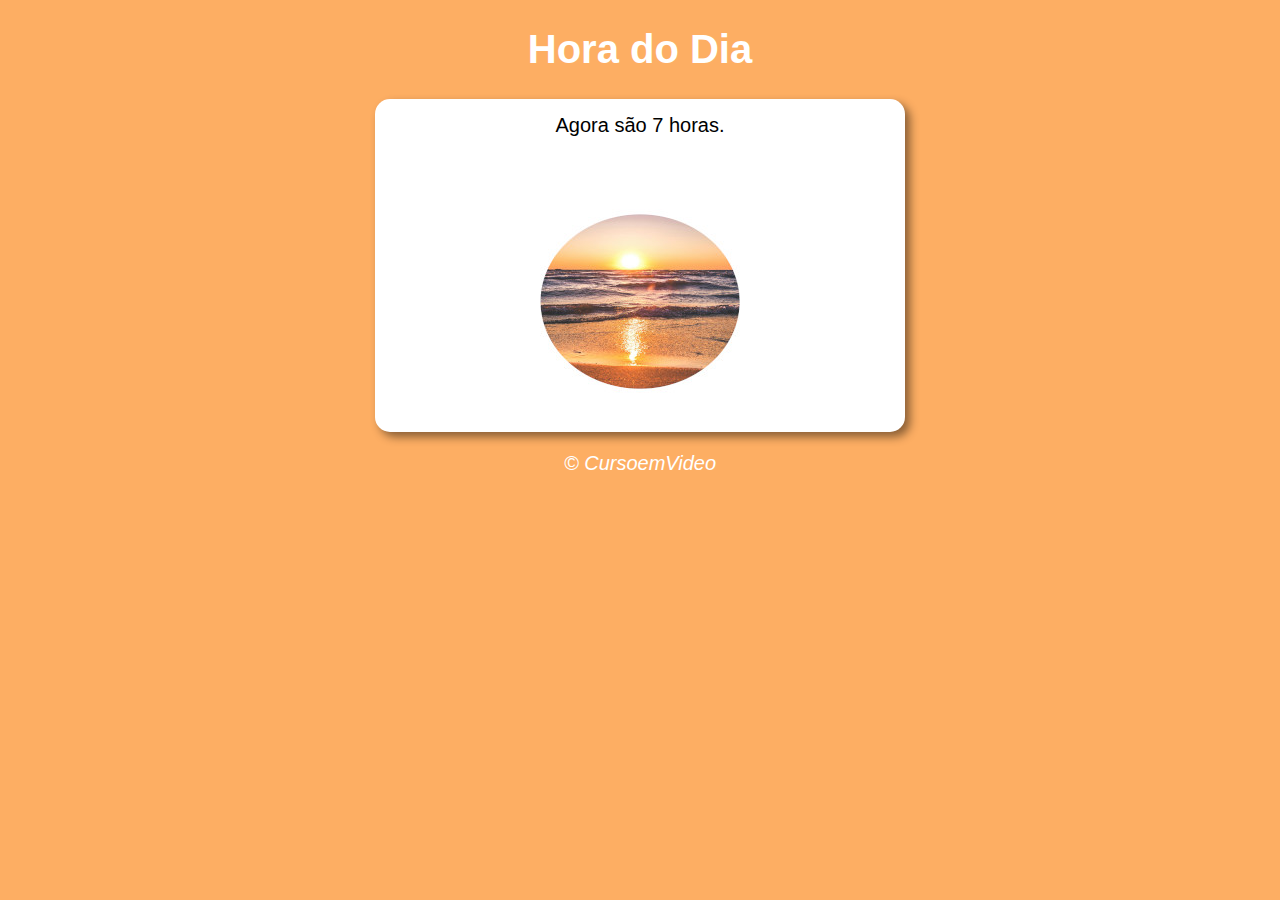
<file: exercicios/exercicio01/index.html>
<!DOCTYPE html>
<html lang="pt-br">
<head>
    <meta charset="UTF-8">
    <meta name="viewport" content="width=device-width, initial-scale=1.0">
    <link rel="stylesheet" href="estilos/style.css">
    <title>Hora do Dia</title>
</head>
<body onload="carregar()">
    <header>
        <h1>Hora do Dia</h1>
    </header>
    <section>
        <div id="msg">
            MENSAGEM
        </div>
        <div id="foto">
                <img id="imagem" src="./imagens/fotomanha.jpg" alt="foto do sol nascendo">
        </div>
    </section>
    <footer>
        <p>&copy; CursoemVideo</p>
    </footer>
    <script src="jscript/script.js"></script>
</body>
</html>
</file>
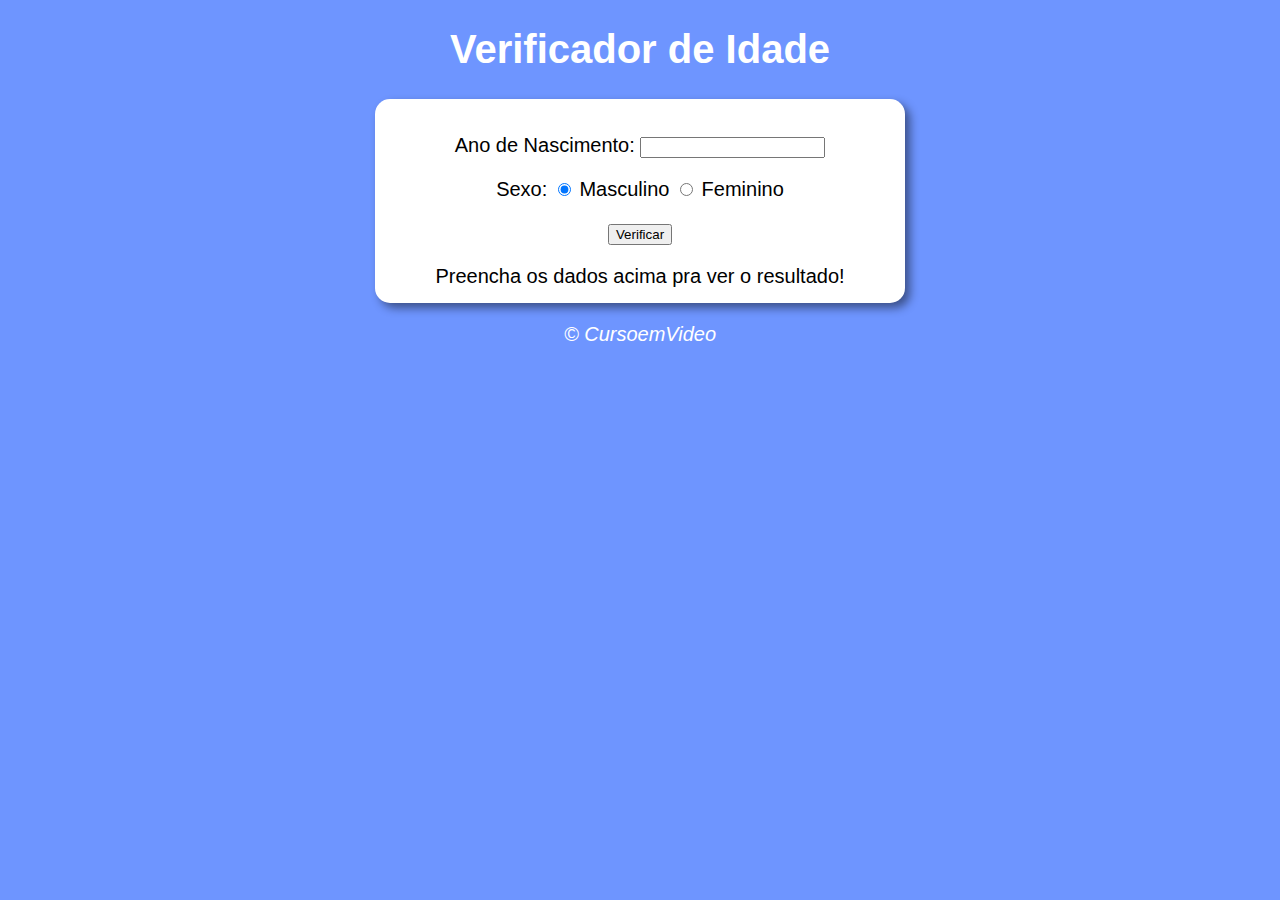
<file: exercicios/exercicio02/index.html>
<!DOCTYPE html>
<html lang="pt-br">
<head>
    <meta charset="UTF-8">
    <meta name="viewport" content="width=device-width, initial-scale=1.0">
    <link rel="stylesheet" href="estilos/style.css">
    <title>Verificador de Idade</title>
</head>
<body>
    <header>
        <h1>Verificador de Idade</h1>
    </header>
    <section>
        <div>
            <p>Ano de Nascimento:
                <input type="number" name="txtano" id="txtano" min="0">     
            </p>
            <p>Sexo:
                <input type="radio" name="radsex" id="masc" checked>
                <label for="masc">Masculino</label>
                <input type="radio" name="radsex" id="fem">
                <label for="fem">Feminino</label>
            </p>
            <p>
                <input type="button" value="Verificar" onclick="verificar()">
            </p>
        </div>
        <div id="res">
                Preencha os dados acima pra ver o resultado!
        </div>
    </section>
    <footer>
        <p>&copy; CursoemVideo</p>
    </footer>
    <script src="jscript/script.js"></script>
</body>
</html>
</file>
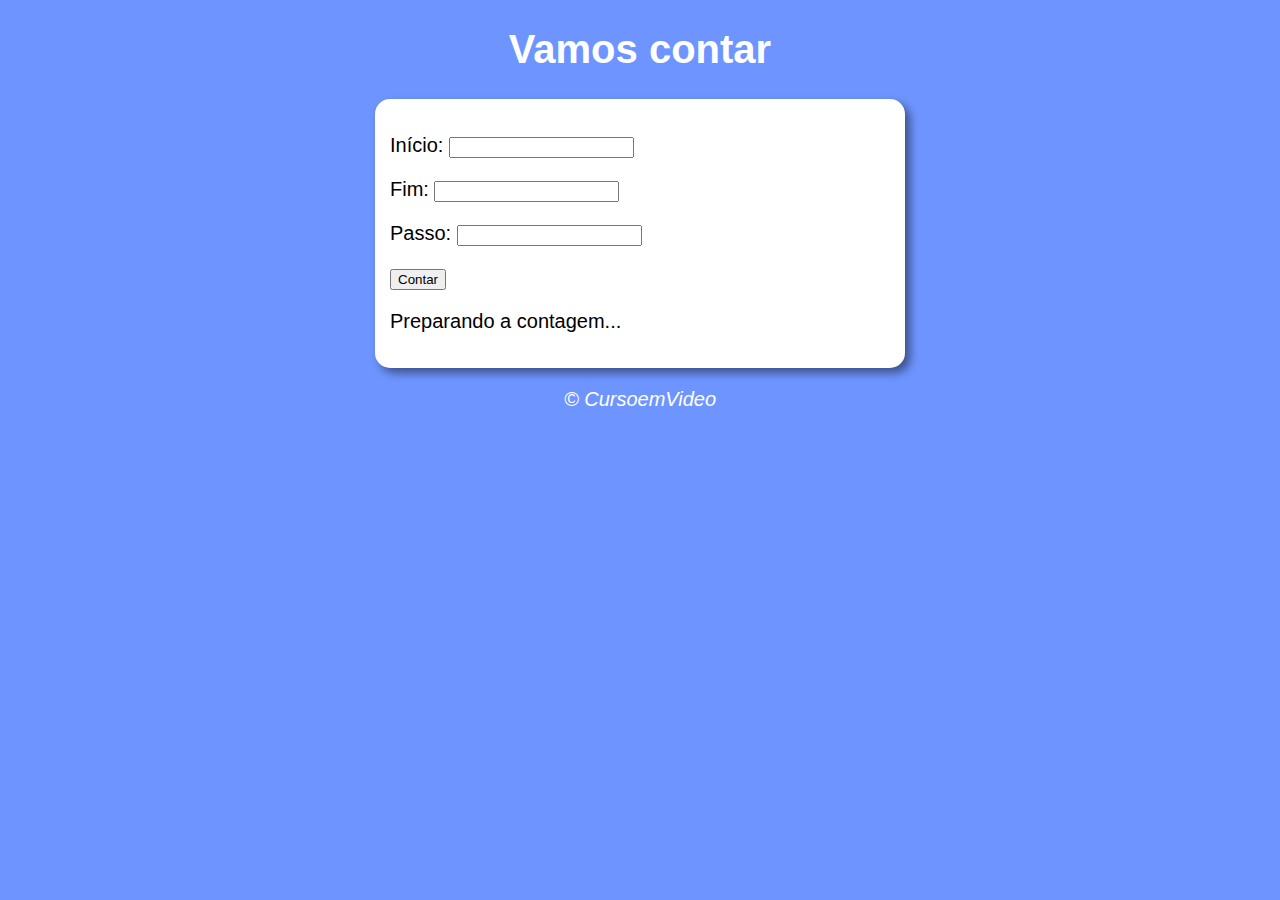
<file: exercicios/exercicio03/index.html>
<!DOCTYPE html>
<html lang="pt-br">
<head>
    <meta charset="UTF-8">
    <meta name="viewport" content="width=device-width, initial-scale=1.0">
    <link rel="stylesheet" href="estilos/style.css">
    <title>Super contador</title>
</head>
<body onload="carregar()">
    <header>
        <h1>Vamos contar</h1>
    </header>
    <section>
        <div id="dados">
            <p>Início:  <input type="number" name="inicio" id="txti"></p>
            <p>Fim:  <input type="number" name="fim" id="txtf"></p>
            <p>Passo:  <input type="number" name="passo" id="txtp"></p>
            <p><input type="button" value="Contar" onclick="contar()"></p>
        </div>
        <div id="res">
            <p>Preparando a contagem...</p>
        </div>
    </section>
    <footer>
        <p>&copy; CursoemVideo</p>
    </footer>
    <script src="jscript/script.js"></script>
</body>
</html>
</file>
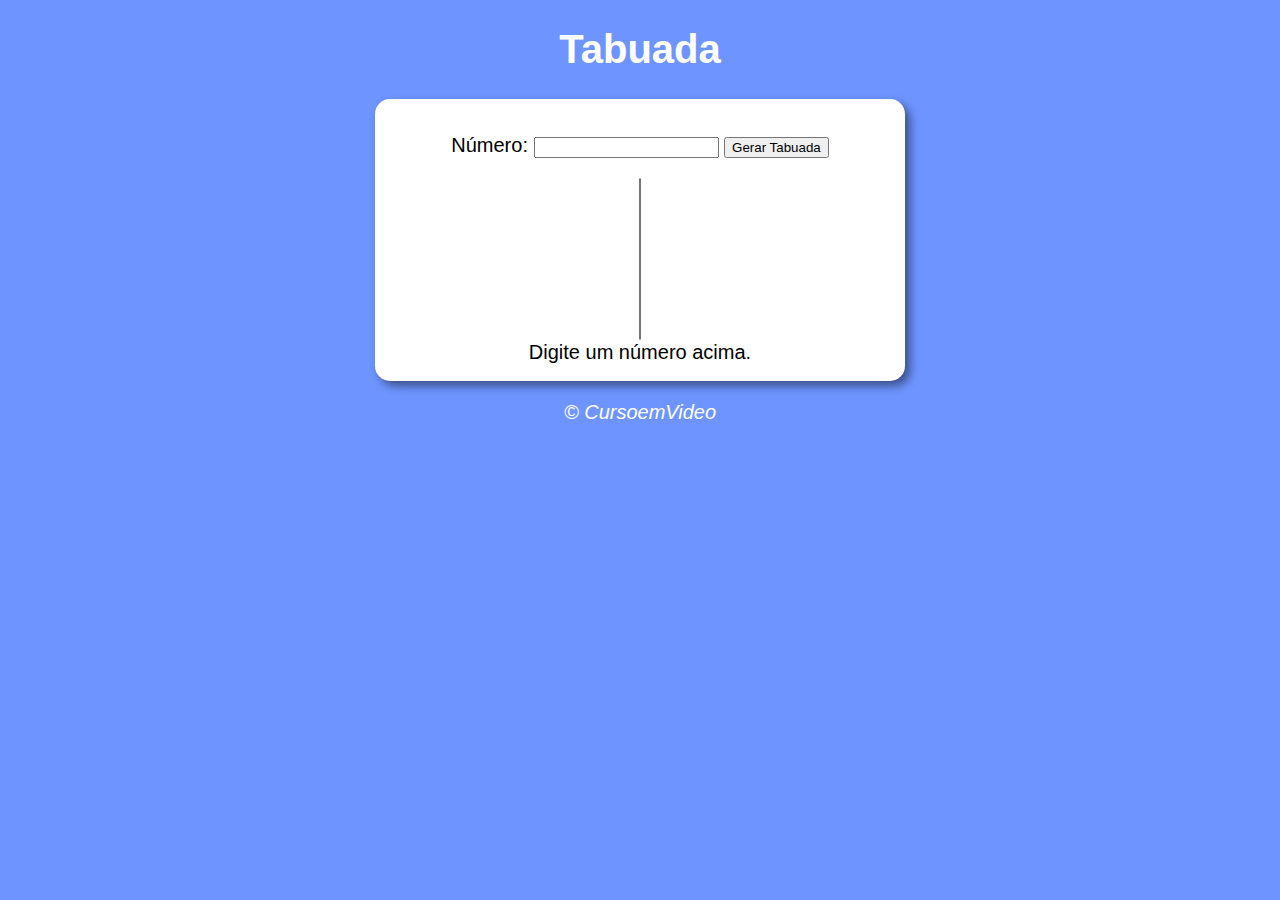
<file: exercicios/exercicio04/index.html>
<!DOCTYPE html>
<html lang="pt-br">
<head>
    <meta charset="UTF-8">
    <meta name="viewport" content="width=device-width, initial-scale=1.0">
    <link rel="stylesheet" href="estilos/style.css">
    <title>Tabuada</title>
</head>
<body onload="carregar()">
    <header>
        <h1>Tabuada</h1>
    </header>
    <section>
        <div>
            <p>Número: <input type="number" name="num" id="txtn">
            <input type="button" value="Gerar Tabuada" onclick="tabuada()"></p>
        </div>
        <div>
            <select name="tabuada" id="seltab" size="10"></select>
            <option>Digite um número acima.</option>
        </div>
    </section>
    <footer>
        <p>&copy; CursoemVideo</p>
    </footer>
    <script src="jscript/script.js"></script>
</body>
</html>
</file>
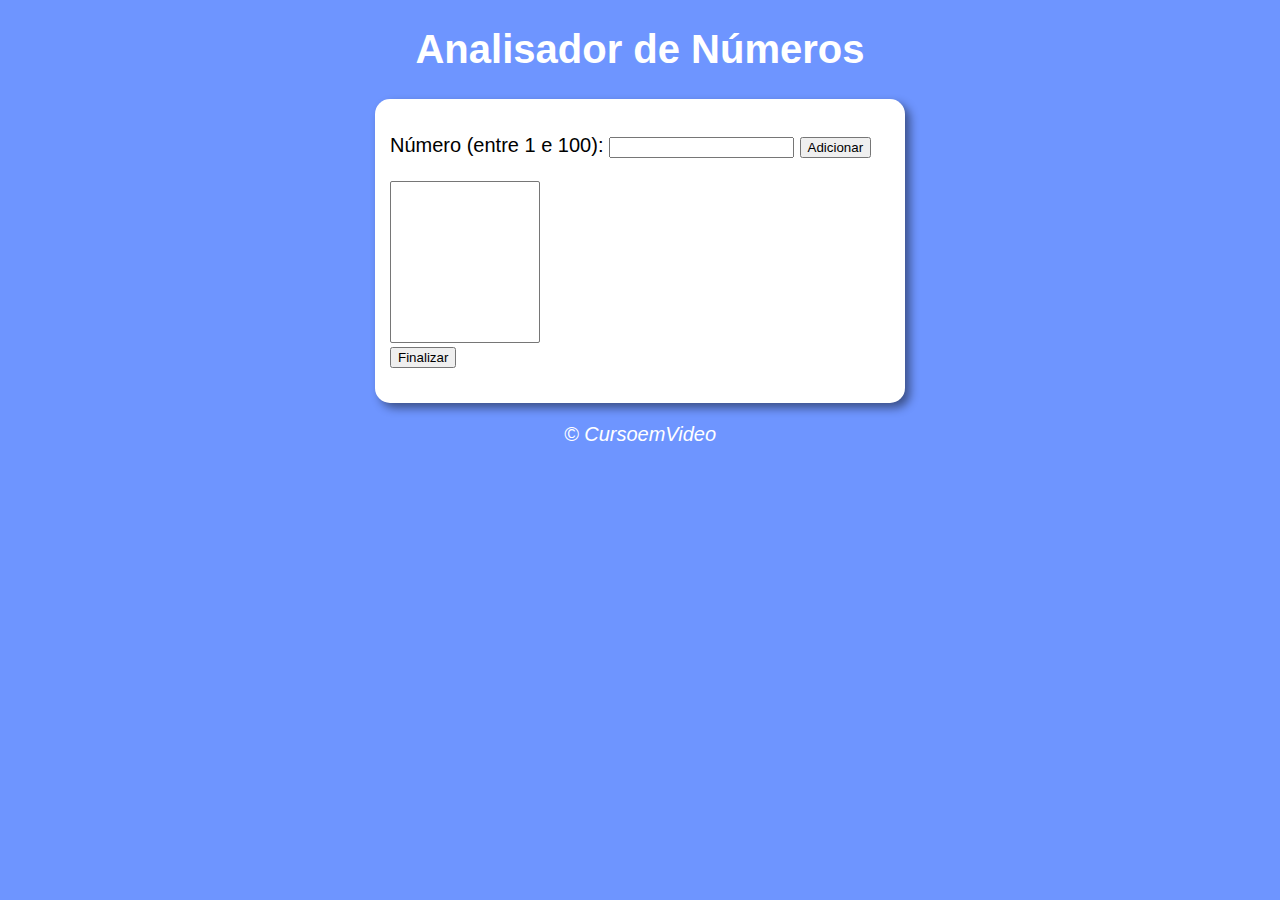
<file: exercicios/exercicio05/index.html>
<!DOCTYPE html>
<html lang="pt-br">
<head>
    <meta charset="UTF-8">
    <meta name="viewport" content="width=device-width, initial-scale=1.0">
    <link rel="stylesheet" href="estilos/style.css">
    <title>Analisador de Números</title>
</head>
<body>
    <header>
        <h1>Analisador de Números</h1>
    </header>
    <section>
        <div>
            <p>Número (entre 1 e 100): <input type="number" name="fnum" id="fnum">
            <input type="button" value="Adicionar" onclick="adicionar()">
            <br><br><select name="flista" id="flista" size="10"></select>
            <br><input type="button" value="Finalizar" onclick="finalizar()"></p>
        </div>
        <div id="res">
        </div>
    </section>
    <footer>
        <p>&copy; CursoemVideo</p>
    </footer>
    <script src="jscript/script.js"></script>
</body>
</html>
</file>
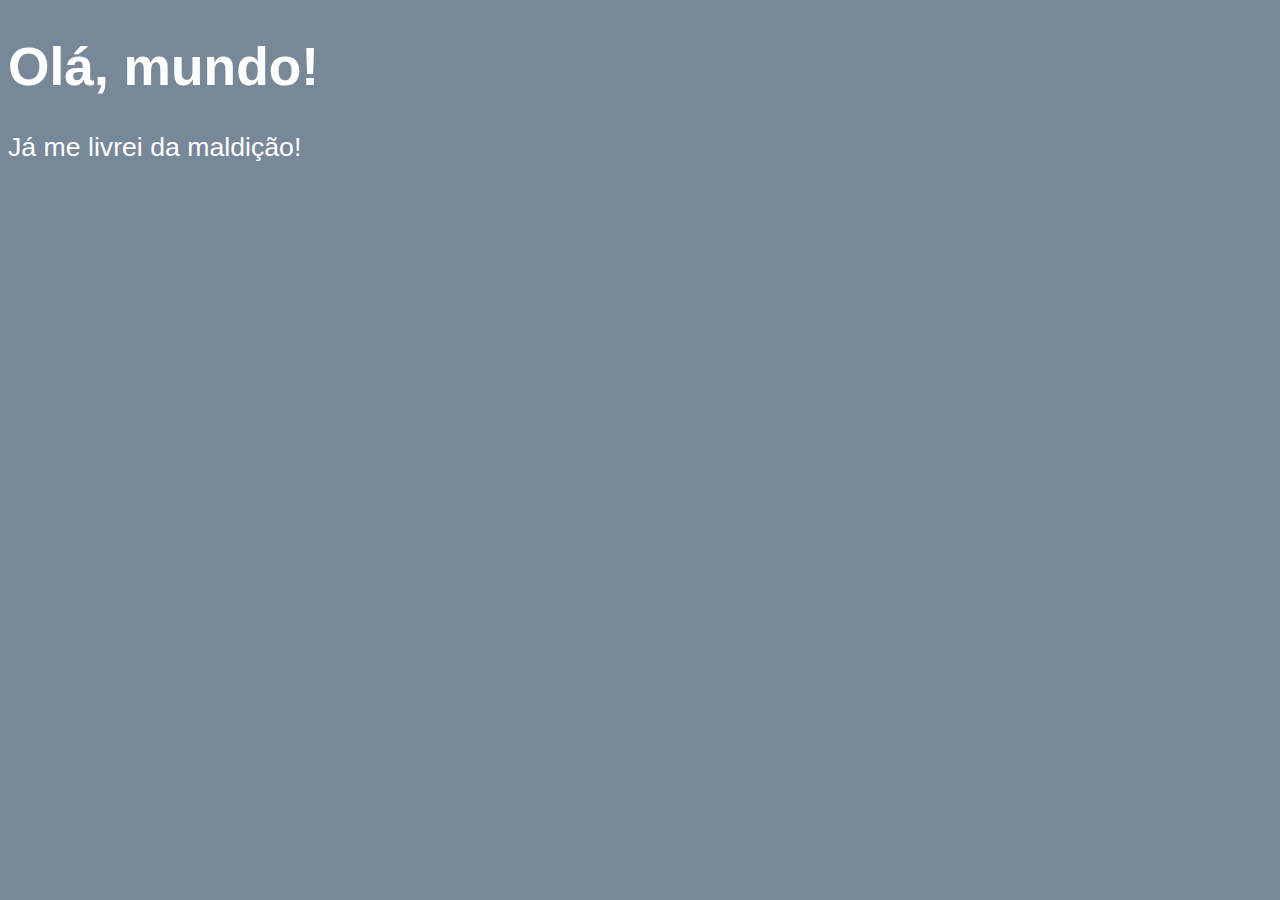
<file: ex001/ex001.html>
<!DOCTYPE html>
<html lang="pt-br">
<head>
    <meta charset="UTF-8">
    <meta name="viewport" content="width=device-width, initial-scale=1.0">
    <title>Meu primeiro programa...</title>
    <style>
        body {
            background-color: lightslategray;
            color: white;
            font: normal 20pt Arial;
        }
    </style>
</head>
<body>
    <h1>Olá, mundo!</h1>
    <p>Já me livrei da maldição!</p>
    <script>
        window.alert('Minha primeira mensagem!')
        window.confirm('Está gostando de JS?')
        window.prompt('Qual é o seu nome?')
    </script>
</body>
</html>
</file>
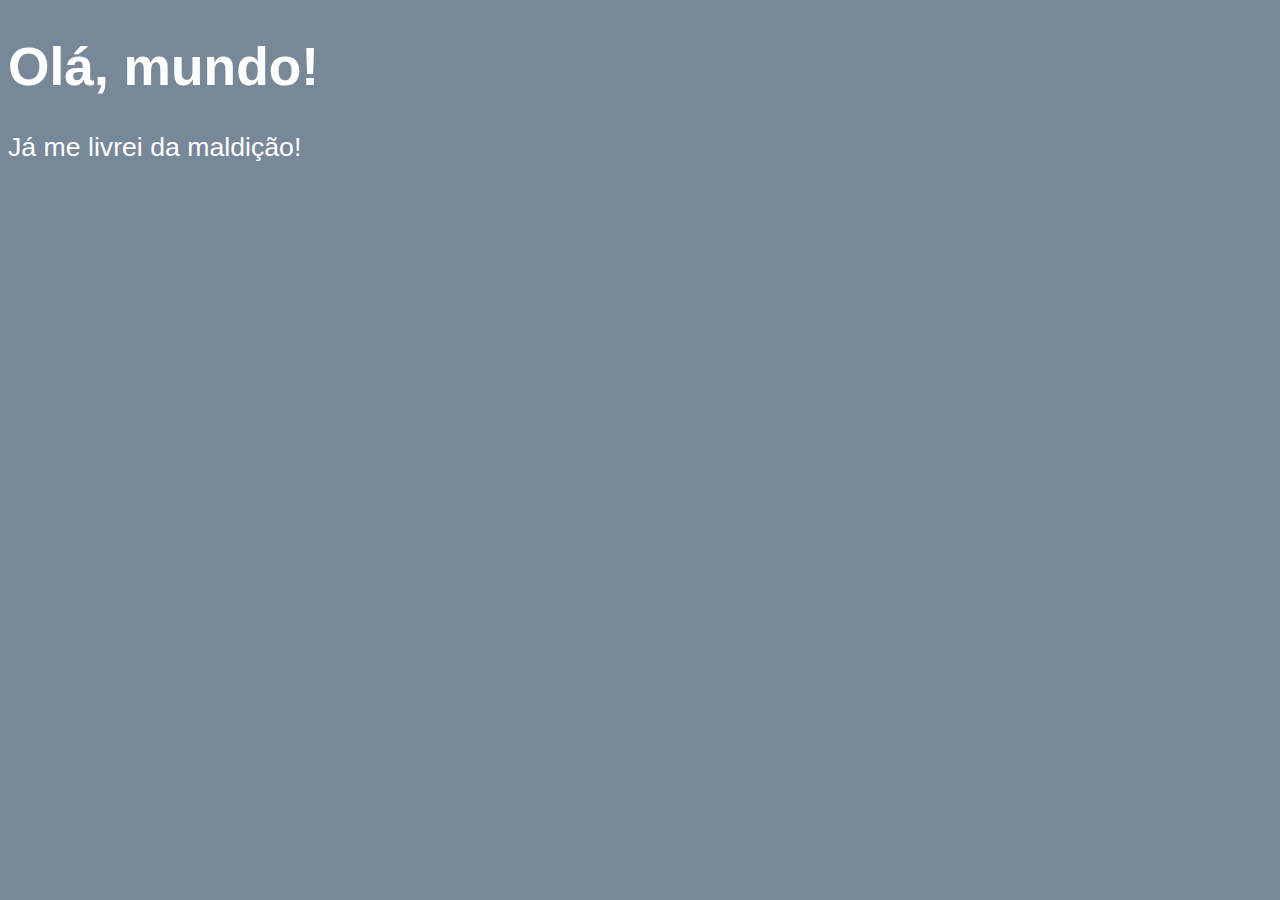
<file: ex001/ex002.html>
<!DOCTYPE html>
<html lang="pt-br">
<head>
    <meta charset="UTF-8">
    <meta name="viewport" content="width=device-width, initial-scale=1.0">
    <title>Meu primeiro programa...</title>
    <style>
        body {
            background-color: lightslategray;
            color: white;
            font: normal 20pt Arial;
        }
    </style>
</head>
<body>
    <h1>Olá, mundo!</h1>
    <p>Já me livrei da maldição!</p>
    <script>
        var nome =  window.prompt('Qual é o seu nome?') //Vai perguntar seu nome...
        window.alert('É um grande prazer em te conhecer, ' + nome + '!') //Concatenação
    </script>
</body>
</html>
</file>
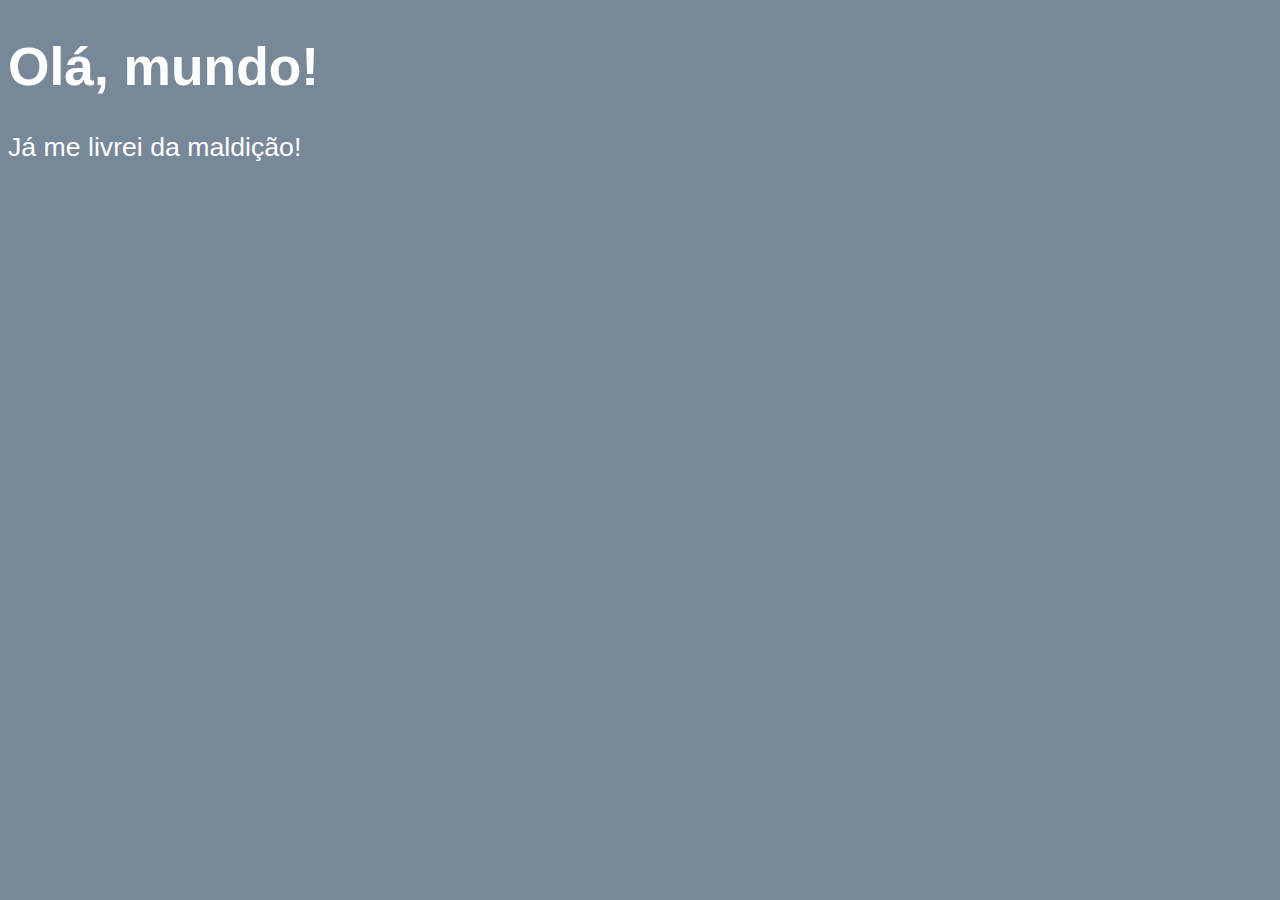
<file: ex001/ex003.html>
<!DOCTYPE html>
<html lang="pt-br">
<head>
    <meta charset="UTF-8">
    <meta name="viewport" content="width=device-width, initial-scale=1.0">
    <title>Meu primeiro programa...</title>
    <style>
        body {
            background-color: lightslategray;
            color: white;
            font: normal 20pt Arial;
        }
    </style>
</head>
<body>
    <h1>Olá, mundo!</h1>
    <p>Já me livrei da maldição!</p>
    <script>
        var n1 = Number(window.prompt('Digite um número: ')) // Concatenação
        var n2 = Number(window.prompt('Digite outro número: ')) // Concatenação
        var s = n1 + n2
        window.alert(`A soma entre ${n1} e ${n2} é igual a ${s}`) /* + server para adição e concatenação */
    </script>
</body>
</html>
</file>
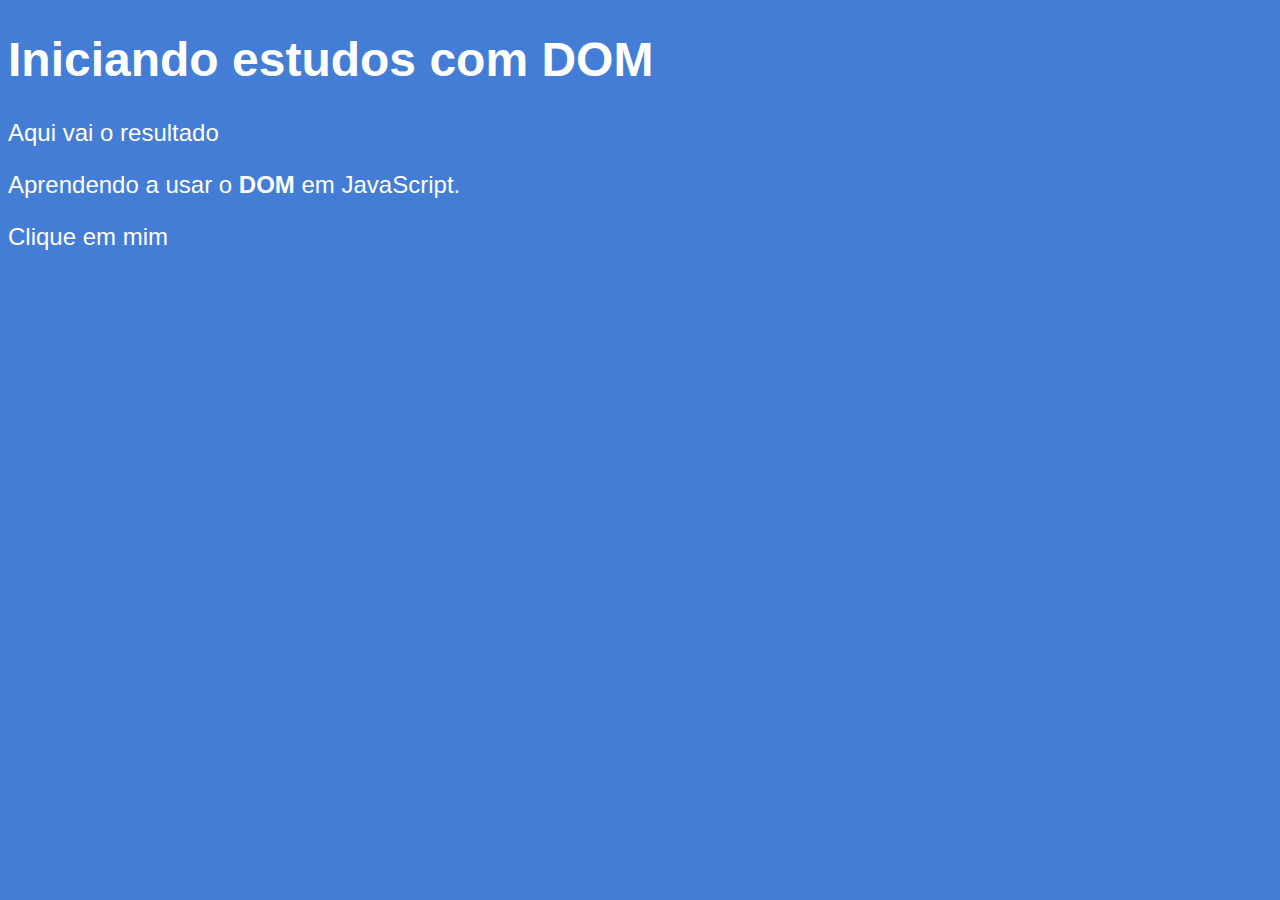
<file: ex001/ex005.html>
<!DOCTYPE html>
<html lang="pt-br">
<head>
    <meta charset="UTF-8">
    <meta name="viewport" content="width=device-width, initial-scale=1.0">
    <title>Primeiros passos com DOM</title>
    <style>
        body{
            font: normal 18pt Arial;
            background-color: rgb(68 , 125, 213);
            color: white;
        }
    </style>
</head>
<body>
    <h1>Iniciando estudos com DOM</h1>
    <p>Aqui vai o resultado</p>
    <p>Aprendendo a usar o <strong>DOM</strong> em JavaScript.</p>
    <div>Clique em mim</div>
</body>
</html>
</file>
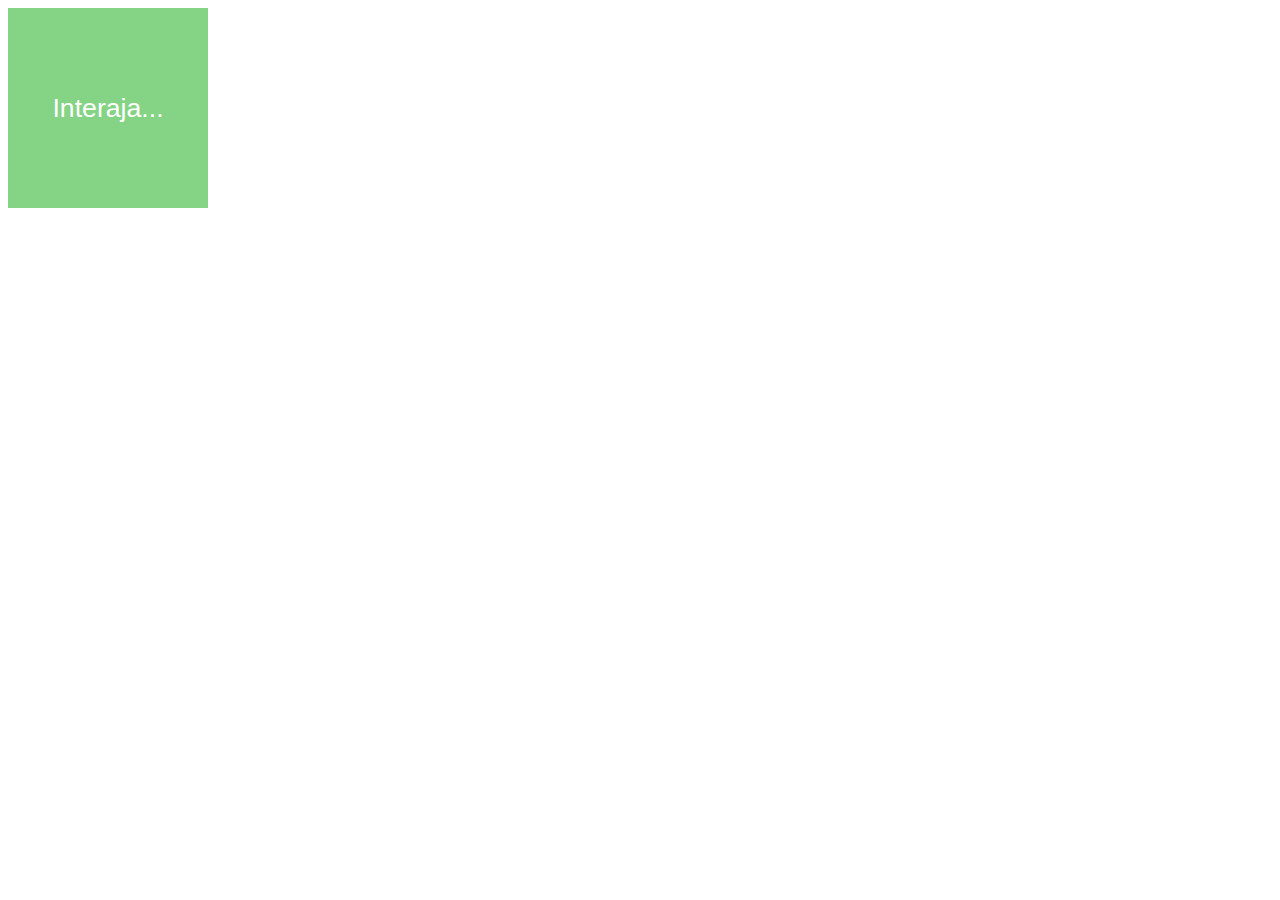
<file: ex001/ex006.html>
<!DOCTYPE html>
<html lang="pt-br">
<head>
    <meta charset="UTF-8">
    <meta name="viewport" content="width=device-width, initial-scale=1.0">
    <title>Eventos DOM</title>
    <style>
        div#area{
            font: normal 20pt Arial;
            background: rgb(133, 211, 133);
            color: white;
            width: 200px;
            height: 200px;
            line-height: 200px;
            text-align: center;
        }
    </style>
</head>
<body>
    <div id="area" onclick="clicar()" onmouseenter="entrar()" onmouseout="sair()">
        Interaja...
    </div>

    <script>
        var a = window.document.getElementById('area')

        function clicar() {
            a.innerText = 'Clicou!'
            a.style.background = 'blue'
        }
        function entrar() {
            a.innerText = 'Entrou!'
            a.style.background = 'red'
        }
        function sair() {
            a.innerText = 'Saiu!'
            a.style.background = 'black' 
        }
    </script>
</body>
</html>
</file>
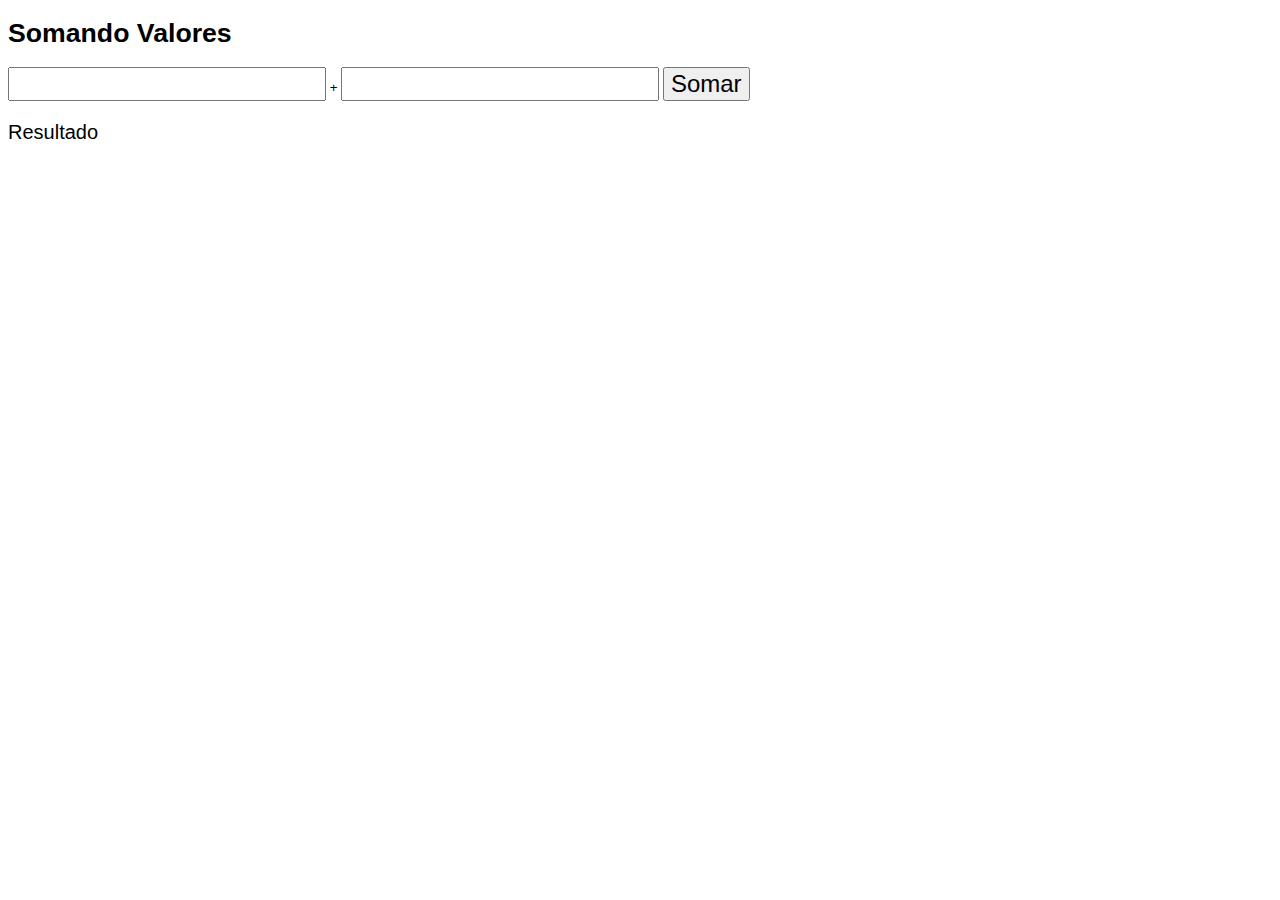
<file: ex001/ex007.html>
<!DOCTYPE html>
<html lang="pt-br">
<head>
    <meta charset="UTF-8">
    <meta name="viewport" content="width=device-width, initial-scale=1.0">
    <title>Somando números</title>
    <style>
        body {
            font: normal 10pt Arial;
        }
        input {
            font: normal 18pt Arial;
        }
        div#res {
            margin-top: 20px;
            font: normal 15pt Arial;
        }
    </style>
</head>
<body>
    <h1>Somando Valores</h1>
    <input type="number" name="txtn1" id="txtn1"> +
    <input type="number" name="txtn2" id="txtn2">
    <input type="button" value="Somar" onclick="somar()">
    <div id="res">Resultado</div>
    <script>
        function somar() {
            var txtn1 = window.document.getElementById('txtn1')
            var txtn2 = window.document.querySelector('input#txtn2')
            var res = window.document.getElementById('res') 
            var n1 = Number(txtn1.value)
            var n2 = Number(txtn2.value)
            var s = n1 + n2
            res.innerHTML = `A soma entre ${n1} e ${n2} é igual a <strong>${s}</strong>`
        }
    </script>
</body>
</html>
</file>
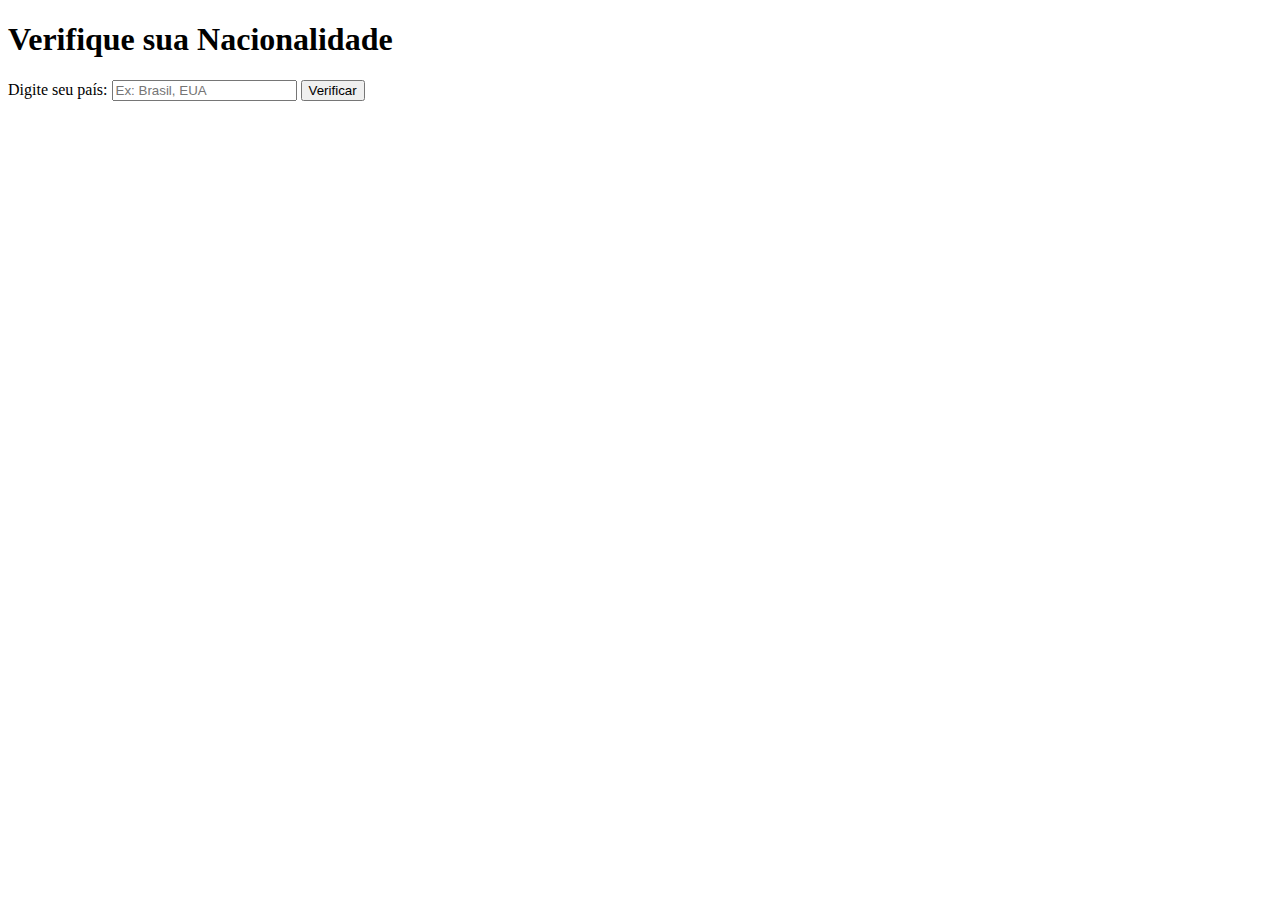
<file: ex001/ex009b.html>
<!DOCTYPE html>
<html lang="pt-br">
<head>
    <meta charset="UTF-8">
    <meta name="viewport" content="width=device-width, initial-scale=1.0">
    <title>Nacionalidades</title>
</head>
<body>
    <h1>Verifique sua Nacionalidade</h1>
    <label for="pais">Digite seu país:</label>
    <input type="text" name="paises" id="pais" placeholder="Ex: Brasil, EUA">
    <input type="button" value="Verificar" onclick="nac()">
    <p id="res"></p>

    <script>
       function nac(){
            var pais = document.getElementById('pais').value;
            console.log(`Vivendo em ${pais}`);

            if (pais == 'Brasil') {
                document.getElementById('res').innerHTML = 'Você é Brasileiro!'
            } else {
                document.getElementById('res').innerHTML = 'Você é Estrangeiro!'
            }
       }
    </script>
</body>
</html>
</file>
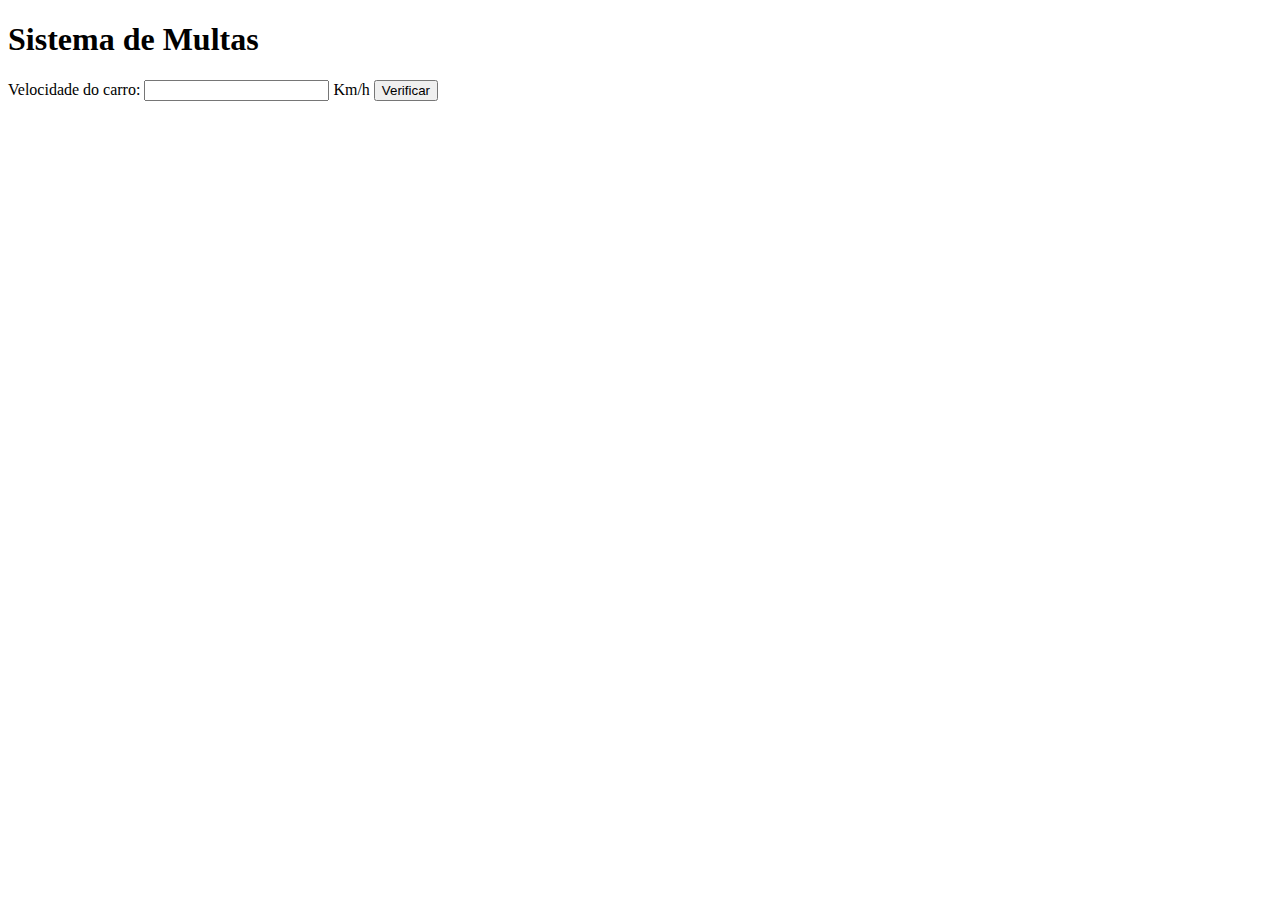
<file: ex001/ex010.html>
<!DOCTYPE html>
<html lang="pt-br">
<head>
    <meta charset="UTF-8">
    <meta name="viewport" content="width=device-width, initial-scale=1.0">
    <title>DETRAN</title>
</head>
<body>
    <h1>Sistema de Multas</h1>
    Velocidade do carro: <input type="number" name="txtvel" id="txtid"> Km/h
    <input type="button" value="Verificar" onclick="calcular()">
    <div id="res"></div>

    <script>
        function calcular(){
            var txtv = window.document.getElementById('txtid')
            var res = window.document.querySelector('div#res')
            var vel = Number(txtv.value)
            res.innerHTML = `<p>Sua velocidade atual é de <strong>${vel}Km/h</strong></p>`
            if (vel > 60) {
                res.innerHTML += ('<p>Você está <strong>MULTADO</strong> por excesso de velocidade</p>')
            }
            res.innerHTML += `<p>Dirija sempre com cinto de segurança!</p>`
        }
       
   
    </script>
</body>
</html>
</file>
<file: exercicios/exercicio01/estilos/style.css>
@charset "UTF-8";

body {
    background-color: rgb(110, 149, 255);
    font: normal 15pt Arial;
}

header {
    color: white;
    text-align: center;
}

section {
    background-color: white;
    border-radius: 15px;
    padding: 15px;
    width: 500px;
    margin: auto;
    box-shadow: 5px 5px 10px rgba(0, 0, 0, 0.459);
}

div {
    text-align: center;
}

footer {
    color: white;
    text-align: center;
    font-style: italic;
}
</file>
<file: exercicios/exercicio02/estilos/style.css>
@charset "UTF-8";

body {
    background-color: rgb(110, 149, 255);
    font: normal 15pt Arial;
}

header {
    color: white;
    text-align: center;
}

section {
    background-color: white;
    border-radius: 15px;
    padding: 15px;
    width: 500px;
    margin: auto;
    box-shadow: 5px 5px 10px rgba(0, 0, 0, 0.459);
}

div {
    text-align: center;
}

footer {
    color: white;
    text-align: center;
    font-style: italic;
}
</file>
<file: exercicios/exercicio03/estilos/style.css>
@charset "UTF-8";

body {
    background-color: rgb(110, 149, 255);
    font: normal 15pt Arial;
}

header {
    color: white;
    text-align: center;
}

section {
    background-color: white;
    border-radius: 15px;
    padding: 15px;
    width: 500px;
    margin: auto;
    box-shadow: 5px 5px 10px rgba(0, 0, 0, 0.459);
}

footer {
    color: white;
    text-align: center;
    font-style: italic;
}
</file>
<file: exercicios/exercicio04/estilos/style.css>
@charset "UTF-8";

body {
    background-color: rgb(110, 149, 255);
    font: normal 15pt Arial;
}

header {
    color: white;
    text-align: center;
}

section {
    background-color: white;
    border-radius: 15px;
    padding: 15px;
    width: 500px;
    margin: auto;
    box-shadow: 5px 5px 10px rgba(0, 0, 0, 0.459);
}

div {
    text-align: center;
}

footer {
    color: white;
    text-align: center;
    font-style: italic;
}
</file>
<file: exercicios/exercicio05/estilos/style.css>
@charset "UTF-8";

body {
    background-color: rgb(110, 149, 255);
    font: normal 15pt Arial;
}

header {
    color: white;
    text-align: center;
}

section {
    background-color: white;
    border-radius: 15px;
    padding: 15px;
    width: 500px;
    margin: auto;
    box-shadow: 5px 5px 10px rgba(0, 0, 0, 0.459);
}

select#flista {
    width: 150px;
}


footer {
    color: white;
    text-align: center;
    font-style: italic;
}
</file>
